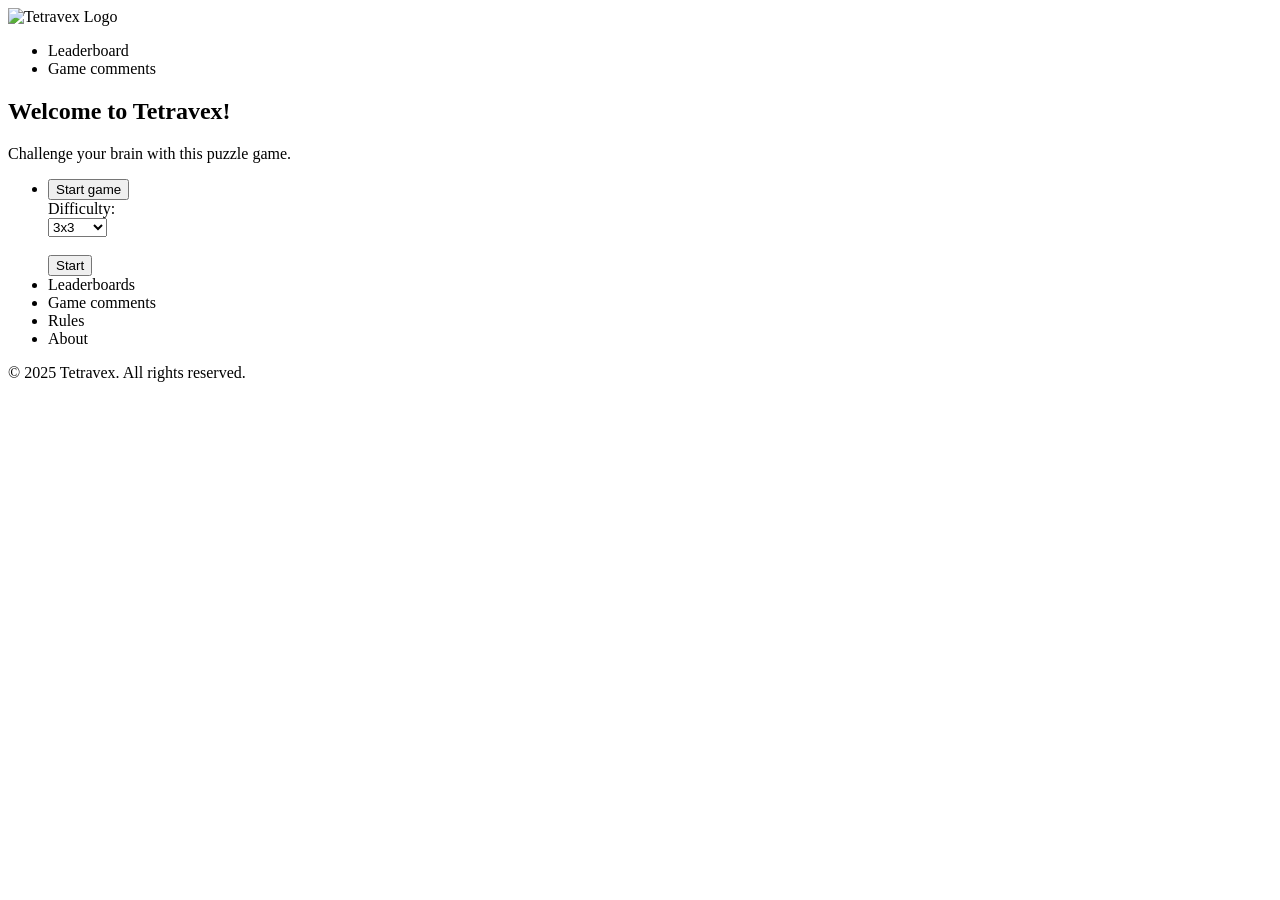
<file: src/main/resources/templates/index.html>
<!DOCTYPE html>
<html lang="en">
<head>
    <meta charset="UTF-8">
    <title>Tetravex</title>
    <link th:href="@{/css/style.css}" rel="stylesheet" />
    <link th:href="@{/css/footer.css}" rel="stylesheet" />
</head>
<body>
    <div class="wrapper">
        <header class="header">
            <div class="header-container container">
                <a th:href="@{/}"><img class="header-logo" th:src="@{/images/game-logo.png}" alt="Tetravex Logo"></a>

                <div class="header-link-block">
                    <ul class="header-list">
                        <li><a class="header-list-link hover-underline" th:href="@{/leaderboard}">Leaderboard</a></li>
                        <li><a class="header-list-link hover-underline" th:href="@{/comment}">Game comments</a></li>
                    </ul>
                </div>
            </div>
        </header>
        <section class="page">
            <div class="page-wrapper">
                <div class="container">
                    <div class="game-intro">
                        <div class="hero">
                            <h1>Welcome to Tetravex!</h1>
                            <p>Challenge your brain with this puzzle game.</p>
                        </div>
                        <div class="intro-actions">
                            <ul class="intro-actions-list">
                                <div class="form-container">
                                <li><button class="intro-actions-link" href="#" onclick="toggleForm()">Start game</button></li>
                                    <div>
                                        <form id="start-game-form"  th:action="@{/tetravex/new}" method="get" class="difficulty-form">
                                            <label for="difficulty" class="form-label">Difficulty:</label><br>
                                            <select name="difficulty" id="difficulty" class="form-select">
                                                <option value="3">3x3</option>
                                                <option value="4">4x4</option>
                                                <option value="6">6x6</option>
                                                <option value="10">10x10</option>
                                            </select><br><br>
                                            <button type="submit" class="submit-btn">Start</button>
                                        </form>
                                    </div>
                                </div>
                                <li><a class="intro-actions-link" th:href="@{/leaderboard}">Leaderboards</a></li>
                                <li><a class="intro-actions-link" th:href="@{/comment}">Game comments</a></li>
                                <li><a class="intro-actions-link" th:href="@{/rules}">Rules</a></li>
                                <li><a class="intro-actions-link" th:href="@{/about}">About</a></li>
                            </ul>
                        </div>
                    </div>
                </div>
            </div>
        </section>
        <footer>
            <div>
                <p>©  2025 Tetravex. All rights reserved.</p>
            </div>
        </footer>
    </div>
    <script th:src="@{/script/script.js}"></script>
</body>
</html>
</file>
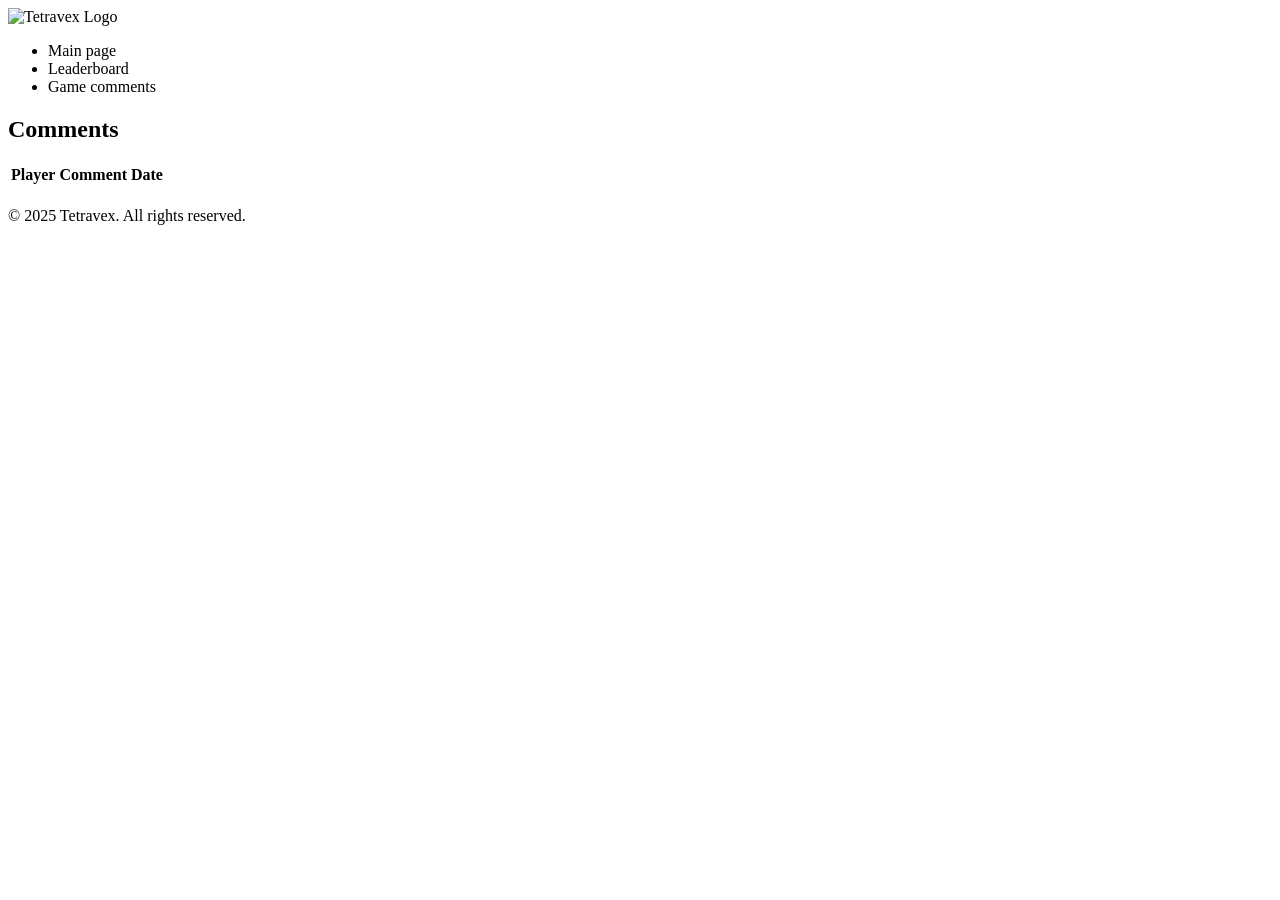
<file: src/main/resources/templates/comment.html>
<!DOCTYPE html>
<html lang="en">
<head>
    <meta charset="UTF-8">
    <title>Game comments</title>
    <link th:href="@{/css/footer.css}" rel="stylesheet" />
    <link th:href="@{/css/style.css}" rel="stylesheet" />
    <link th:href="@{/css/comments.css}" rel="stylesheet" />
</head>
<body>
<div class="wrapper">
    <header class="header">
        <div class="header-container container">
            <a th:href="@{/}"><img class="header-logo" th:src="@{/images/game-logo.png}" alt="Tetravex Logo"></a>
            <div class="header-link-block">
                <ul class="header-list">
                    <li><a class="header-list-link hover-underline" th:href="@{/}">Main page</a></li>
                    <li><a class="header-list-link hover-underline" th:href="@{/leaderboard}">Leaderboard</a></li>
                    <li><a class="header-list-link hover-underline" th:href="@{/comment}">Game comments</a></li>
                </ul>
            </div>
        </div>
    </header>

    <section class="comments-page page">
        <div class="container">
            <h1>Comments</h1>
            <table class="comments-table">
                <thead>
                <tr>
                    <th>Player</th>
                    <th>Comment</th>
                    <th>Date</th>
                </tr>
                </thead>
                <tbody>
                <tr th:each="comment : ${comments}">
                    <td>
                        <div class="username"><strong th:text="${comment.player}"></strong></div>
                    </td>
                    <td>
                        <div class="comment-body" th:text="${comment.comment}"></div>
                    </td>
                    <td>
                        <span class="comment-date" th:text="${#dates.format(comment.commentedOn, 'dd.MM.yyyy HH:mm')}"></span>
                    </td>
                </tr>
                </tbody>
            </table>
        </div>
    </section>

    <footer>
        <div>
            <p>© 2025 Tetravex. All rights reserved.</p>
        </div>
    </footer>
</div>
</body>
</html>
</file>
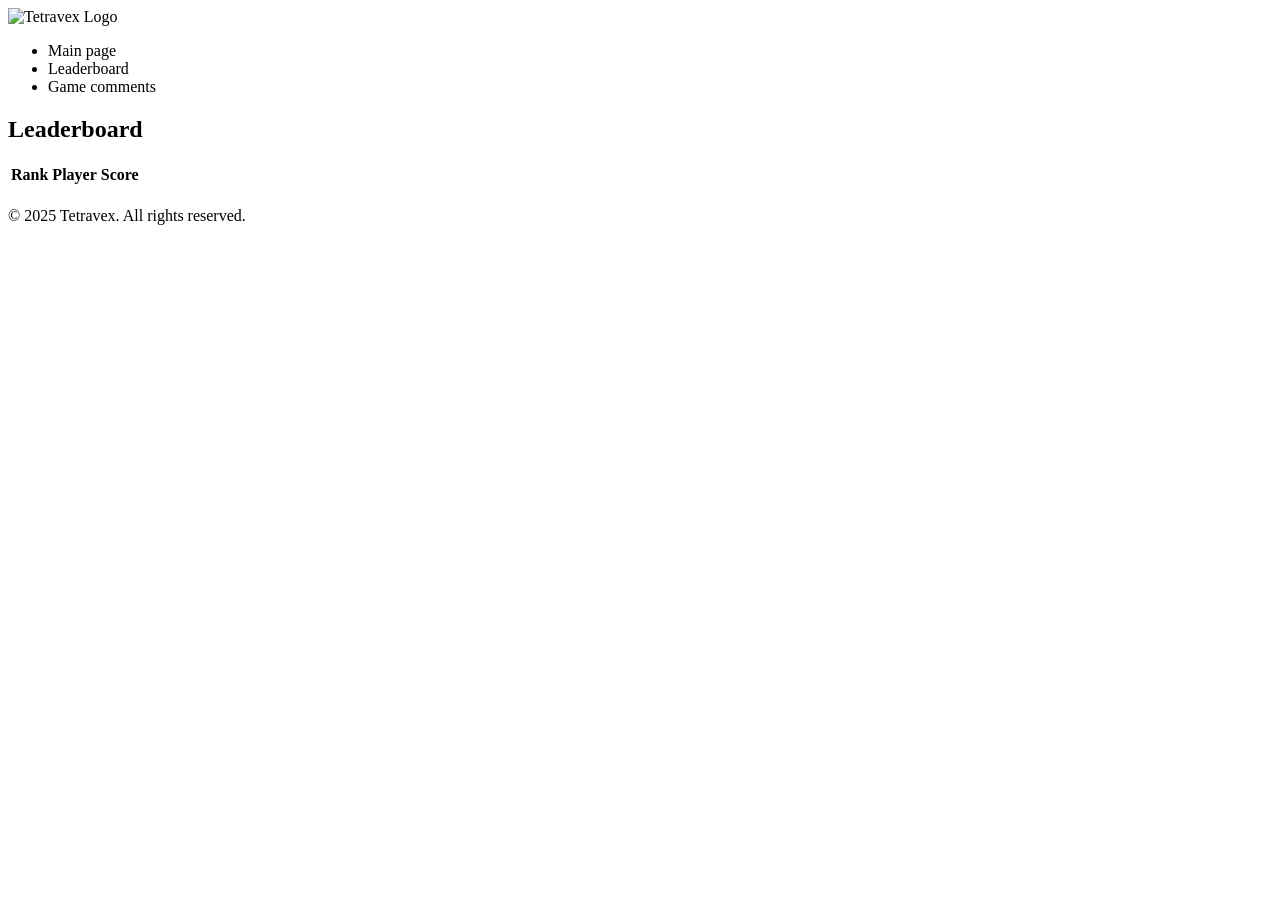
<file: src/main/resources/templates/leaderboard.html>
<!DOCTYPE html>
<html lang="en">
<head>
    <meta charset="UTF-8">
    <title>Leaderboard</title>
    <link th:href="@{/css/footer.css}" rel="stylesheet" />
    <link th:href="@{/css/style.css}" rel="stylesheet" />
    <link th:href="@{/css/leaderboard.css}" rel="stylesheet" />
</head>
<body>
<div class="wrapper">
    <header class="header">
        <div class="header-container container">
            <a th:href="@{/}"><img class="header-logo" th:src="@{/images/game-logo.png}" alt="Tetravex Logo"></a>
            <div class="header-link-block">
                <ul class="header-list">
                    <li><a class="header-list-link hover-underline" th:href="@{/}">Main page</a></li>
                    <li><a class="header-list-link hover-underline" th:href="@{/leaderboard}">Leaderboard</a></li>
                    <li><a class="header-list-link hover-underline" th:href="@{/comment}">Game comments</a></li>
                </ul>
            </div>
        </div>
    </header>

    <section class="leaderboard-page page">
        <div class="container">
            <h1>Leaderboard</h1>
            <table class="leaderboard-table">
                <thead>
                <tr>
                    <th class="rank-header">Rank</th>
                    <th class="player-header">Player</th>
                    <th class="score-header">Score</th>
                </tr>
                </thead>
                <tbody>
                <tr th:each="score, iterStat : ${scores}" class="leaderboard-row">
                    <td class="rank" th:text="${iterStat.index + 1}"></td>
                    <td class="player" th:text="${score.player}"></td>
                    <td class="score" th:text="${score.points}"></td>
                </tr>
                </tbody>
            </table>
        </div>
    </section>

    <footer>
        <div>
            <p>© 2025 Tetravex. All rights reserved.</p>
        </div>
    </footer>
</div>
</body>
</html>
</file>
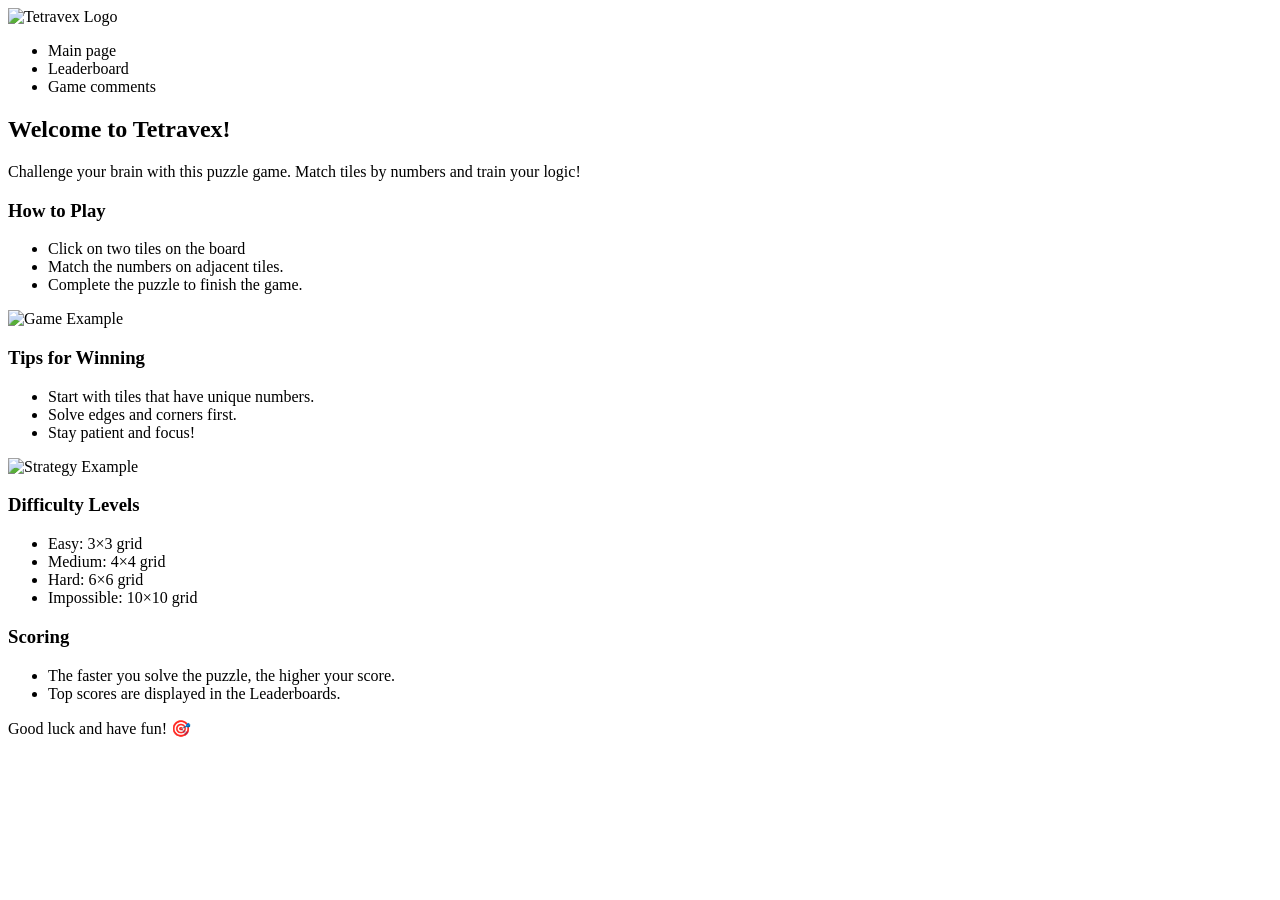
<file: src/main/resources/templates/rules.html>
<!DOCTYPE html>
<html lang="en">
<head>
    <meta charset="UTF-8">
    <title>Game rules</title>
    <link th:href="@{/css/footer.css}" rel="stylesheet">
    <link th:href="@{/css/style.css}" rel="stylesheet">
    <link th:href="@{/css/rules.css}" rel="stylesheet">
</head>
<body>
    <div class="wrapper">
        <header class="header">
            <div class="header-container container">
                <a th:href="@{/}"><img class="header-logo" th:src="@{/images/game-logo.png}" alt="Tetravex Logo"></a>
                <div class="header-link-block">
                    <ul class="header-list">
                        <li><a class="header-list-link hover-underline" th:href="@{/}">Main page</a></li>
                        <li><a class="header-list-link hover-underline" th:href="@{/leaderboard}">Leaderboard</a></li>
                        <li><a class="header-list-link hover-underline" th:href="@{/comment}">Game comments</a></li>
                    </ul>
                </div>
            </div>
        </header>

        <main class="main">
            <section class="rules container">
                <div class="rules__intro">
                    <h2 class="rules__heading">Welcome to Tetravex!</h2>
                    <p class="rules__description">
                        Challenge your brain with this puzzle game. Match tiles by numbers and train your logic!
                    </p>
                </div>
                <div class="rules__content">
                    <div class="half">
                        <div class="rules__block">
                            <div class="rules__text">
                                <h3 class="rules__subtitle">How to Play</h3>
                                <ul class="rules__list">
                                    <li class="rules__item">Click on two tiles on the board</li>
                                    <li class="rules__item">Match the numbers on adjacent tiles.</li>
                                    <li class="rules__item">Complete the puzzle to finish the game.</li>
                                </ul>
                            </div>
                            <div class="rules__image">
                                <img th:src="@{/images/game-image1.png}" alt="Game Example">
                            </div>
                        </div>

                        <div class="rules__block">
                            <div class="rules__text">
                                <h3 class="rules__subtitle">Tips for Winning</h3>
                                <ul class="rules__list">
                                    <li class="rules__item">Start with tiles that have unique numbers.</li>
                                    <li class="rules__item">Solve edges and corners first.</li>
                                    <li class="rules__item">Stay patient and focus!</li>
                                </ul>
                            </div>
                            <div class="rules__image">
                                <img th:src="@{/images/game-image2.png}" alt="Strategy Example">
                            </div>
                        </div>
                    </div>

                    <div class="rules__block">
                        <h3 class="rules__subtitle">Difficulty Levels</h3>
                        <ul class="rules__list">
                            <li class="rules__item">Easy: 3×3 grid</li>
                            <li class="rules__item">Medium: 4×4 grid</li>
                            <li class="rules__item">Hard: 6×6 grid</li>
                            <li class="rules__item">Impossible: 10×10 grid</li>
                        </ul>
                    </div>

                    <div class="rules__block">
                        <h3 class="rules__subtitle">Scoring</h3>
                        <ul class="rules__list">
                            <li class="rules__item">The faster you solve the puzzle, the higher your score.</li>
                            <li class="rules__item">Top scores are displayed in the Leaderboards.</li>
                        </ul>
                    </div>
                </div>
            </section>
        </main>
        <footer>
            <div>
                <p>Good luck and have fun! 🎯</p>
            </div>
        </footer>
    </div>
</body>
</html>
</file>
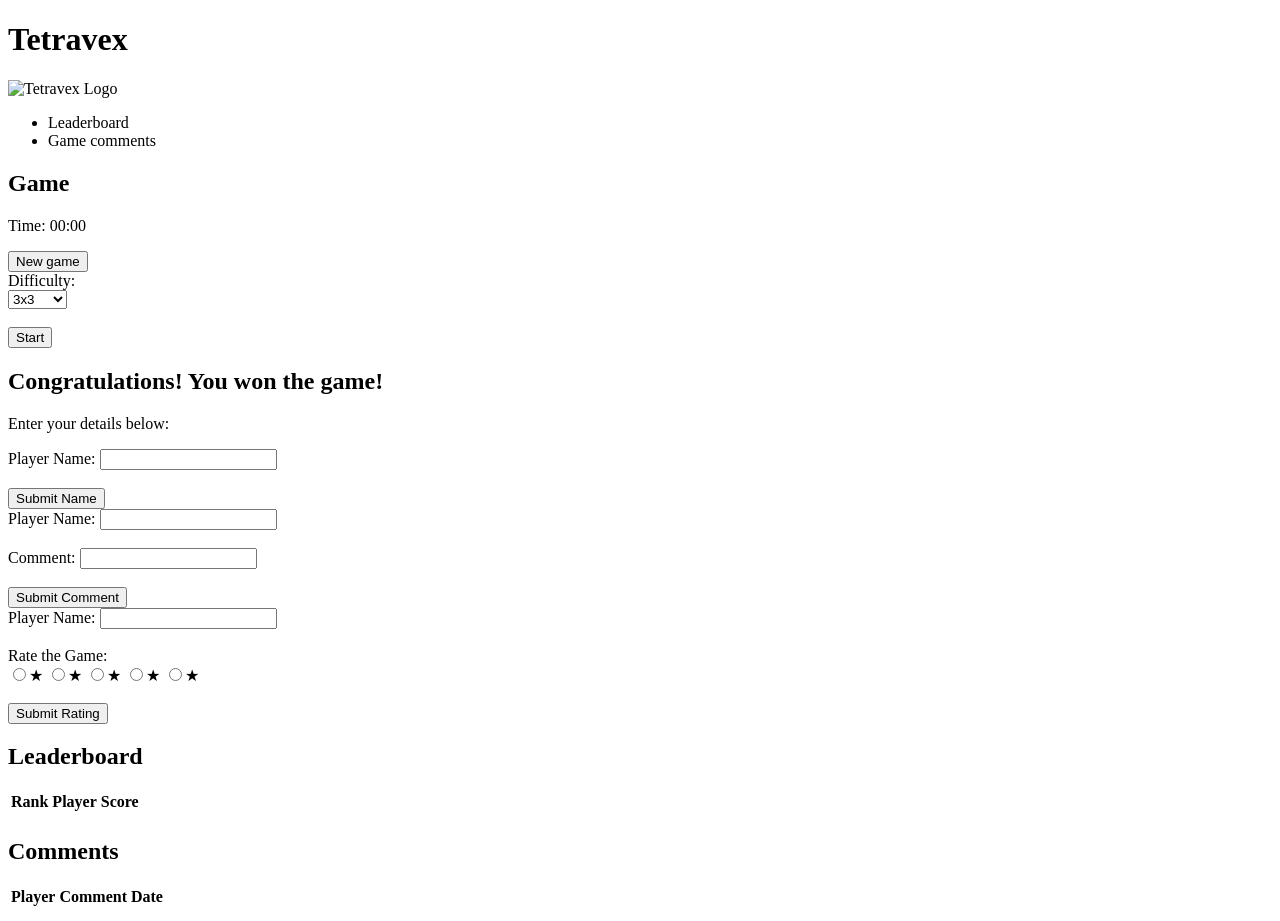
<file: src/main/resources/templates/tetravex.html>
<!DOCTYPE html>
<html lang="sk">
<head>
    <meta charset="UTF-8">
    <meta name="viewport" content="width=device-width, initial-scale=1.0">
    <title>Tetravex Web</title>
    <link rel="stylesheet" th:href="@{/css/style.css}">
    <link rel="stylesheet" th:href="@{/css/tetravex.css}">
    <link rel="stylesheet" th:href="@{/css/tile.css}">
    <link th:href="@{/css/leaderboard.css}" rel="stylesheet" />
    <link th:href="@{/css/comments.css}" rel="stylesheet" />
</head>
<body>
<h1>Tetravex</h1>
<div class="wrapper">
    <header class="header">
        <div class="header-container container">
            <a th:href="@{/}"><img class="header-logo" th:src="@{/images/game-logo.png}" alt="Tetravex Logo"></a>
            <div class="header-link-block">
                <ul class="header-list">
                    <li><a class="header-list-link hover-underline" th:href="@{/leaderboard}">Leaderboard</a></li>
                    <li><a class="header-list-link hover-underline" th:href="@{/comment}">Game comments</a></li>
                </ul>
            </div>
        </div>
    </header>
    <section class="page">
        <div class="page-wrapper">
            <div class="container flex">

                <div class="game-info">
                    <h1>Game</h1>
                    <input type="hidden" id="startTime" th:value="${startTime}">
                    <p>Time: <span id="timer">00:00</span></p>
                </div>

                <div class="tile-wrapper">
                    <div id="tileGrid" th:utext="${htmlField}"></div>
                </div>

                <div class="form-container">
                    <button class="restart-button" id="new-game-button">New game</button>
                    <div>
                        <form id="start-game-form" th:action="@{/tetravex/new}" method="get" class="difficulty-form">
                            <label for="difficulty" class="form-label">Difficulty:</label><br>
                            <select name="difficulty" id="difficulty" class="form-select">
                                <option value="3">3x3</option>
                                <option value="4">4x4</option>
                                <option value="6">6x6</option>
                                <option value="10">10x10</option>
                            </select><br><br>
                            <button type="submit" class="submit-btn" id="start-button">Start</button>
                        </form>
                    </div>
                </div>

                <div th:if="${isSolved}">
                    <div class="request-block">
                        <h1 class="win-message">Congratulations! You won the game!</h1>
                        <p>Enter your details below:</p>

                        <form th:action="@{/tetravex/score}" method="post">
                            <label>Player Name:</label>
                            <input name="player" type="text" th:required="required"/><br/><br/>
                            <input type="submit" value="Submit Name" class="button"/><br/>
                        </form>
                        <form th:action="@{/tetravex/comment}" method="post">
                            <label>Player Name:</label>
                            <input name="player" type="text" th:required="required"/><br/><br/>
                            <label>Comment:</label>
                            <input name="comment" type="text" th:required="required"/><br/><br/>
                            <input type="submit" value="Submit Comment" class="button"/><br/>
                        </form>
                        <form th:action="@{/tetravex/rating}" method="post" class="rating-form">
                            <label>Player Name:</label>
                            <input name="player" type="text" required/><br/><br/>

                            <label>Rate the Game:</label>
                            <div class="star-rating">
                                <input type="radio" id="star5" name="rating" value="5" required/><label for="star5" title="5 stars">&#9733;</label>
                                <input type="radio" id="star4" name="rating" value="4"/><label for="star4" title="4 stars">&#9733;</label>
                                <input type="radio" id="star3" name="rating" value="3"/><label for="star3" title="3 stars">&#9733;</label>
                                <input type="radio" id="star2" name="rating" value="2"/><label for="star2" title="2 stars">&#9733;</label>
                                <input type="radio" id="star1" name="rating" value="1"/><label for="star1" title="1 star">&#9733;</label>
                            </div>

                            <br/>
                            <input type="submit" value="Submit Rating" class="button"/>
                        </form>
                    </div>
                </div>

                <h2>Leaderboard</h2>
                <table class="leaderboard-table">
                    <thead>
                    <tr>
                        <th class="rank-header">Rank</th>
                        <th class="player-header">Player</th>
                        <th class="score-header">Score</th>
                    </tr>
                    </thead>
                    <tbody>
                    <tr th:each="score, iterStat : ${scores}" class="leaderboard-row">
                        <td class="rank" th:text="${iterStat.index + 1}"></td>
                        <td class="player" th:text="${score.player}"></td>
                        <td class="score" th:text="${score.points}"></td>
                    </tr>
                    </tbody>
                </table>

                <h2>Comments</h2>
                <table class="comments-table">
                    <thead>
                    <tr>
                        <th>Player</th>
                        <th>Comment</th>
                        <th>Date</th>
                    </tr>
                    </thead>
                    <tbody>
                    <tr th:each="comment : ${comments}">
                        <td>
                            <div class="username"><strong th:text="${comment.player}"></strong></div>
                        </td>
                        <td>
                            <div class="comment-body" th:text="${comment.comment}"></div>
                        </td>
                        <td>
                            <span class="comment-date" th:text="${#dates.format(comment.commentedOn, 'dd.MM.yyyy HH:mm')}"></span>
                        </td>
                    </tr>
                    </tbody>
                </table>
            </div>
        </div>
    </section>
</div>
<script th:src="@{/script/script.js}"></script>
</body>
</html>
</file>
